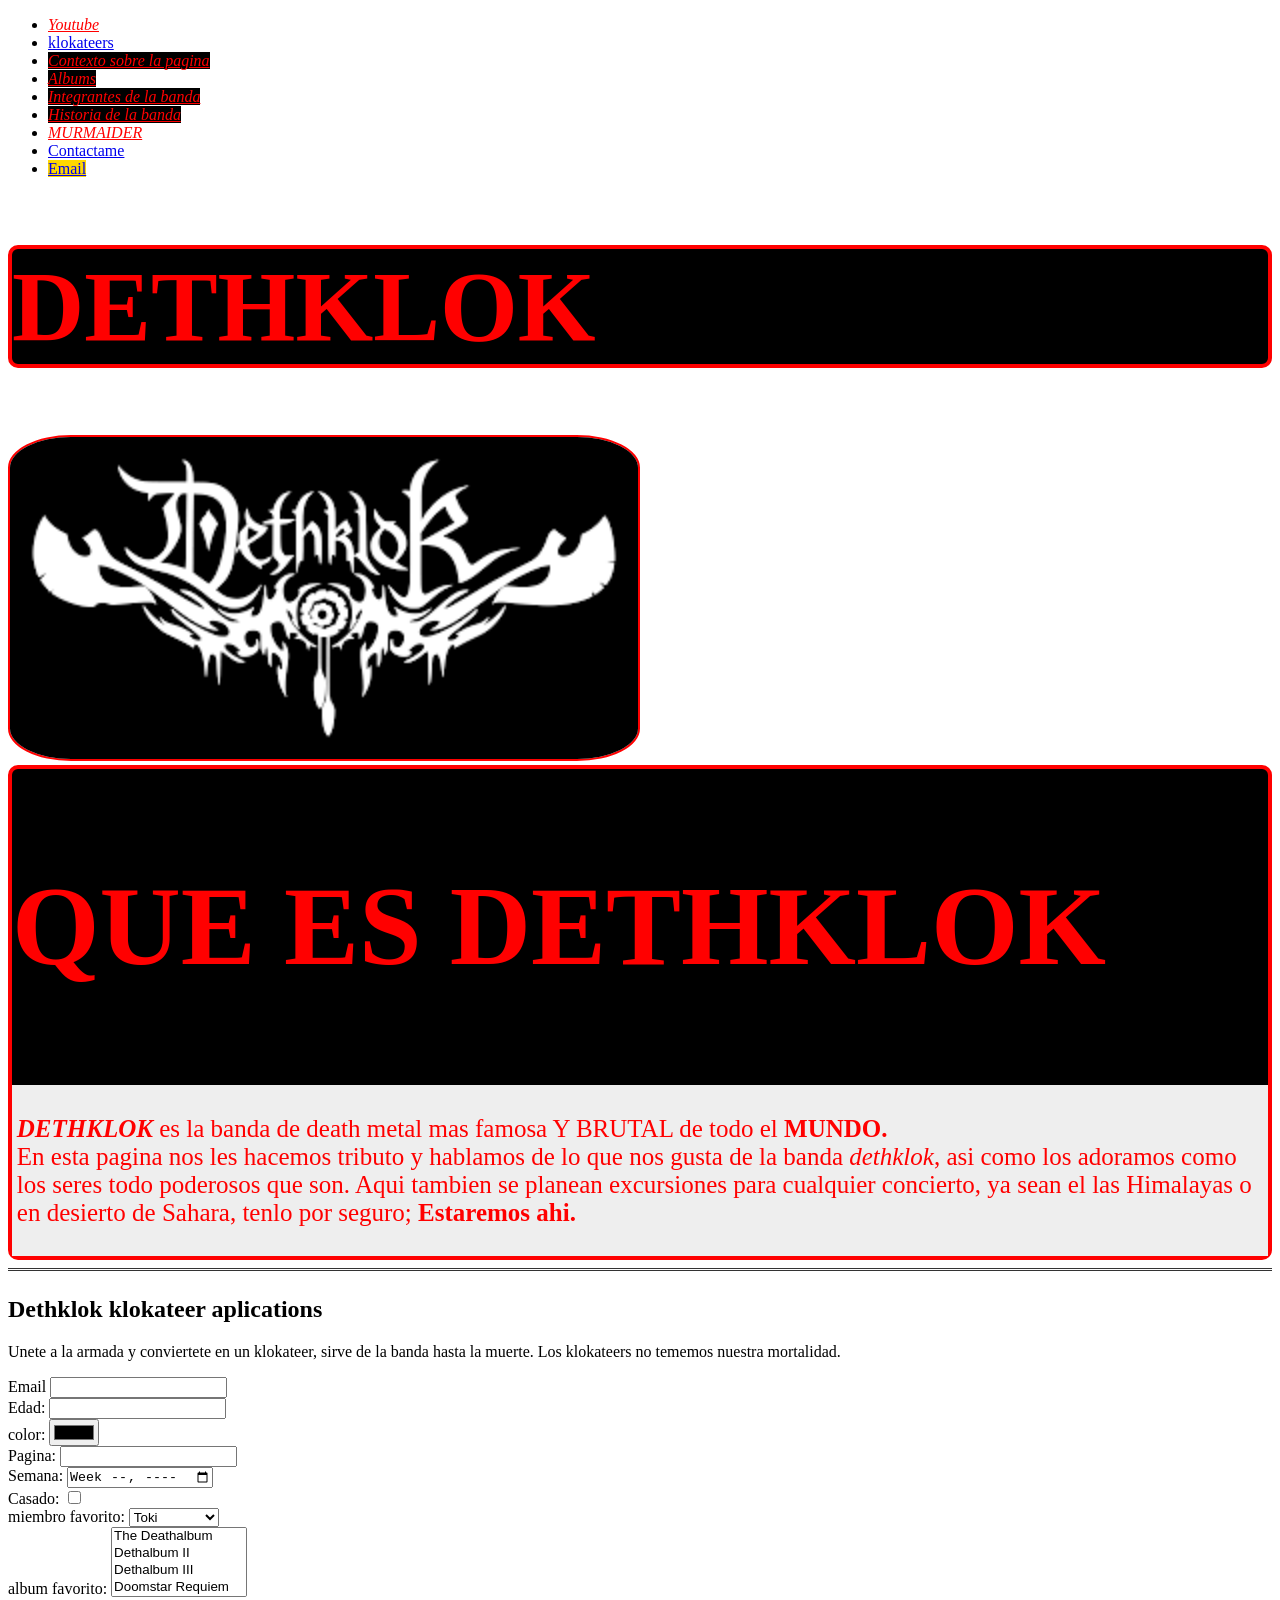
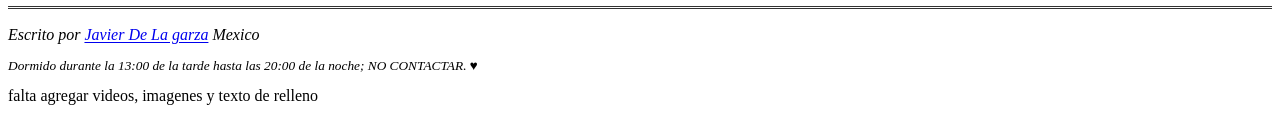
<file: index.html>
<!DOCTYPE html>
<html>
<head>
    <meta charset="UTF-8">
    <meta name="viewport" content="width=device-width, initial-scale=1.0">
    <meta name="keywords" content="Dethklok, Metalocalypse, Metal, Adult Swim">
    <meta name="description" content="Esta es una pagina para fans de DETHKLOK">
    <meta name="author" content="JAGZ"> 
    <title>Evidencia 1</title>
    <link rel="stylesheet" href="estilo.css">
    <script>
        alert("ESTA PAGINA ES UN TRIBUTO A LA BANDA FICTICIA LLAMADA DETHKLOK, SALIDA DE UNA SERIE AMERICANA ANIMADA: METALOCALYPSE. SE RECOMIENDA PENSAR QUE ESTA PAGINA ESTA ECHA POR UN FAN DE LA BANDA EN LA SERIE.");
    </script>
</head>
<body>
    <header>
        <nav>
            <ul>
                <li><a href="https://www.youtube.com/">Youtube</a></li>
                <li><a href="#Unete">klokateers</a></li>
                <li><a href="contexto.html">Contexto sobre la pagina</a></li>
                <li><a href="album.html">Albums</a></li>
                <li><a href="integrantes.html">Integrantes de la banda</a></li>
                <li><a href="lore.html">Historia de la banda</a></li>
                <li><a target="_blank" href="https://www.youtube.com/watch?v=r-eKJIJXaqE">MURMAIDER</a></li>
                <li><a href="tel:+123456789">Contactame</a></li>
                <li><span><a href="mailto:dldld@g.com">Email</a></span></li>
            </ul>
        </nav>
    </header>
    <main>
    <h1 tabindex="1" lang="en" id="h1" style="border: 4px solid red; border-radius: 10px; font-size: 100px; background: black; color:red">DETHKLOK</h1>
    <div>
        <img class="imgIndex" src="imagenes/dethklok.jpg" alt="" >
    </div>

    <article class="h1" tabindex="1">
        <h1>QUE ES DETHKLOK</h1>
        <article class="frame">
            <p tabindex="2" lang="es" class="rojo menosmed"> <b><span lang="en"><i>DETHKLOK</i></span></b> es la banda de death metal mas famosa Y BRUTAL de todo el <b>MUNDO.</b><br /> En esta pagina nos les hacemos tributo y hablamos de lo que nos gusta de la banda <span lang="en"><i>dethklok</i></span>, asi como los adoramos como los seres todo poderosos que son. Aqui tambien se planean excursiones para cualquier concierto, ya sean el las Himalayas o en desierto de Sahara, tenlo por seguro; <b>Estaremos ahi.</b></p>
        </article>
    </article>

    <hr />
    <section id="Unete" class="negro">
        <h2>Dethklok klokateer aplications</h2>
        <p lang="es">Unete a la armada y conviertete en un klokateer, sirve de la banda hasta la muerte. Los klokateers no tememos nuestra mortalidad. </p>
        <form action="">
            <div>
                <label for="email">Email</label>
                <input type="text" name="email" id="email">
            </div>
            <div>
                <label for="edad">Edad:</label>
                <input type="number" name="edad" id="edad">
            </div>
            <div>
                <label for="color">color:</label>
                <input type="color" name="color" id="color">
            </div>
            <div>
                <label for="pagina">Pagina:</label>
                <input type="url" name="pagina" id="pagina">
            </div>
            <div>
                <label for="semana">Semana:</label>
                <input type="week" name="semana" id="semana">
            </div>
            <div>
                <label for="checkbox">Casado:</label>
                <input type="checkbox" name="checkbox" id="checkbox">
            </div>
            <div>
                <label for="miembro">miembro favorito:</label>
                <select name="miembro" id="miembro">
                    <option value="Toki">Toki</option>
                    <option value="Pickles">Pickles</option>
                    <option value="Nathan">Nathan</option>
                    <option value="Murderface">Murderface</option>
                    <option value="Skwisgaar">Skwisgaar</option>
                </select>
            </div>
            <div>
                <label for="album">album favorito:</label>
                <select multiple name="album" id="album">
                    <option value="The Deathalbum">The Deathalbum</option>
                    <option value="Dethalbum II">Dethalbum II</option>
                    <option value="Dethalbum III">Dethalbum III</option>
                    <option value="Doomstar Requiem">Doomstar Requiem</option>
                    <option value="Army of the Doomstar">Army of the Doomstar</option>
                    <option value="Dethalbum IV">Dethalbum IV</option>
                </select>
            </div>
        </form>
    </section>
    <hr />
    </main>
    <footer>
        <address>
            Escrito por <a href="mailto:1alexdelagarza@gmail.com">Javier De La garza</a>
            Mexico
            <sup><p>Dormido durante la <time>13:00</time> de la tarde hasta las <time>20:00</time> de la noche; NO CONTACTAR. &hearts;</p></sup>
        </address>
    </footer>
</body>
</html>

falta agregar videos, imagenes y texto de relleno
</file>
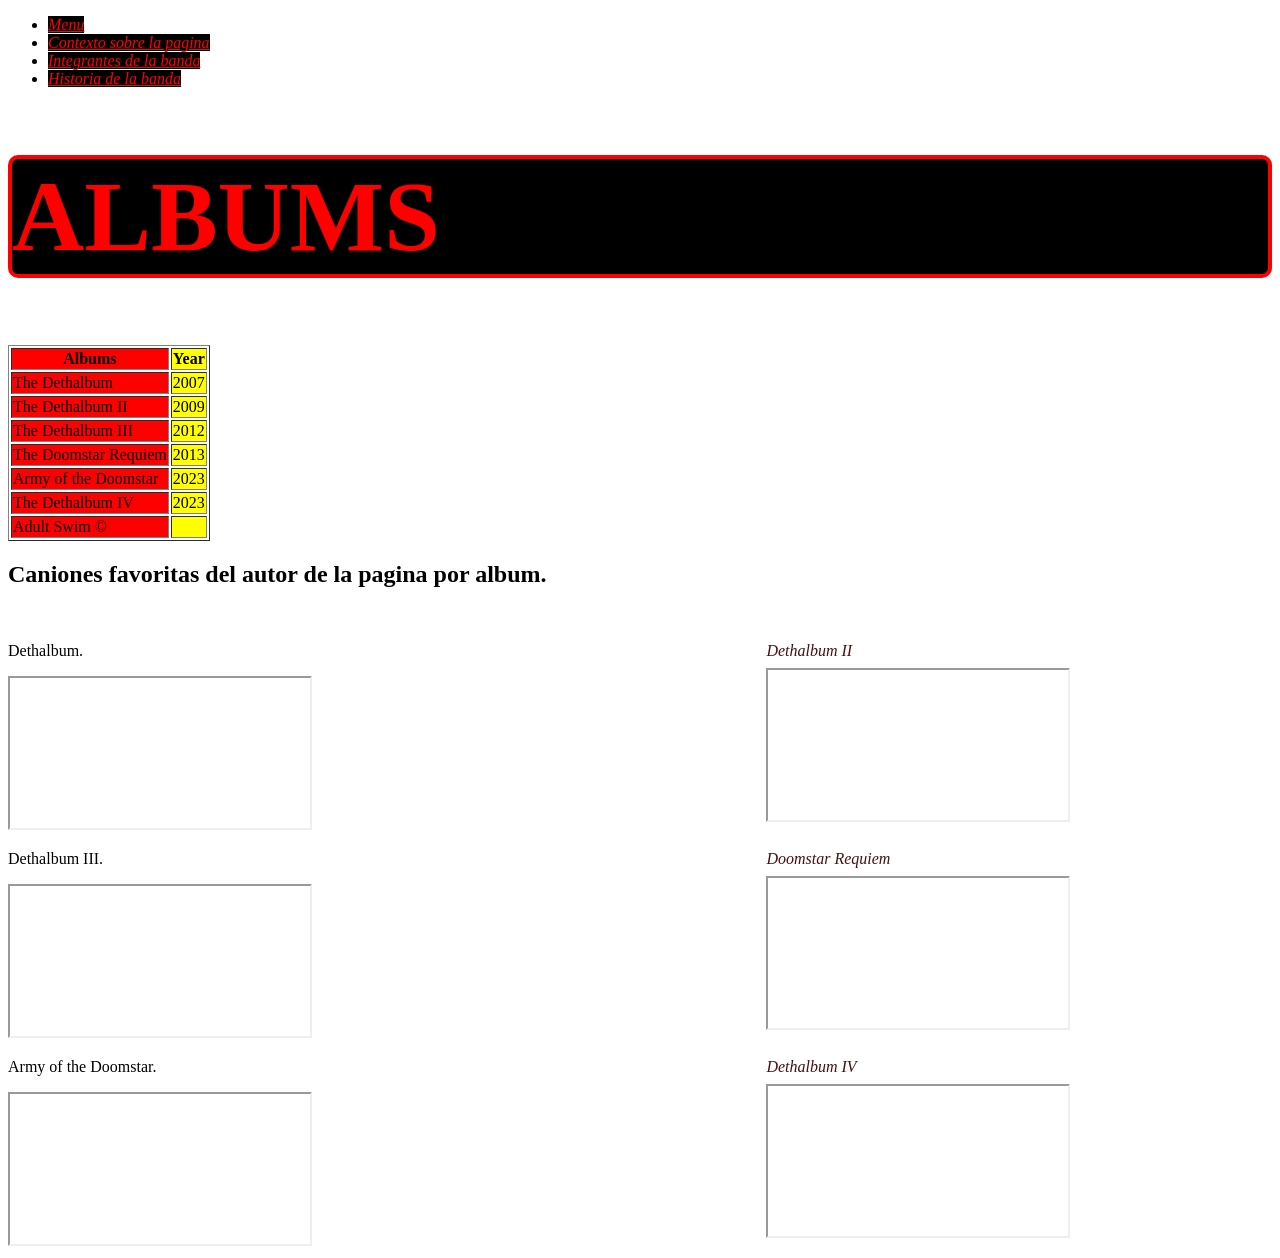
<file: album.html>
<!DOCTYPE html>
<html lang="en">
<head>
    <meta charset="UTF-8">
    <meta name="viewport" content="width=device-width, initial-scale=1.0">
    <title>Albums</title>
    <link rel="stylesheet" href="estilo.css">
</head>
<body>
    <header>
        <nav>
            <ul>
                <li><a href="index.html">Menu</a></li>
                <li><a href="contexto.html">Contexto sobre la pagina</a></li>
                <li><a href="integrantes.html">Integrantes de la banda</a></li>
                <li><a href="lore.html">Historia de la banda</a></li>
            </ul>
        </nav>
    </header>

    <h1 tabindex="1" lang="en" id="h1" style="border: 4px solid red; border-radius: 10px; font-size: 100px; background: black; color:#ff0000">ALBUMS</h1>

    <table border="1">
        <colgroup>
            <col style="background-color:red">
            <col style="background-color:yellow">
        </colgroup>
        <thead>
            <tr>
                <th>Albums</th>
                <th>Year</th>
            </tr>
        </thead>
        <tbody>
            <tr>
                <td>The Dethalbum</td>
                <td>2007</td>
            </tr>
            <tr>
                <td>The Dethalbum II</td>
                <td>2009</td>
            </tr>
            <tr>
                <td>The Dethalbum III</td>
                <td>2012</td>
            </tr>
            <tr>
                <td>The Doomstar Requiem</td>
                <td>2013</td>
            </tr>
            <tr>
                <td>Army of the Doomstar</td>
                <td>2023</td>
            </tr>
            <tr>
                <td>The Dethalbum IV</td>
                <td>2023</td>
            </tr>
        </tbody>
        <tfoot>
            <tr>
                <td>Adult Swim &#169</td>
                <td> </td>
            </tr>
        </tfoot>
    </table>

    <h2>Caniones favoritas del autor de la pagina por album.</h2>
    <br />


</body> 
    <p><aside>Dethalbum II</p>
    <iframe src="https://www.youtube.com/embed/WKtG3UxscZg"  title="Dethalbum II"></iframe></aside>
    <p>Dethalbum.</p>
    <iframe src="https://www.youtube.com/embed/H2ManC9QcNs"  title="Dethalbum"></iframe>

    <p><aside>Doomstar Requiem</p>
    <iframe src="https://www.youtube.com/embed/GBnSdNTPA_g"  title="Doomstar Requiem"></iframe></aside>
    <p>Dethalbum III.</p>
    <iframe src="https://www.youtube.com/embed/QHuhdyX_9BY"  title="Dethalbum III"></iframe>

    <p><aside>Dethalbum IV</p>
    <iframe src="https://www.youtube.com/embed/rcDwSn3U4uk"  title="Dethalbum IV"></iframe></aside>
    <p>Army of the Doomstar.</p>
    <iframe src="https://www.youtube.com/embed/BNYkEHNHBHY"  title="Army of the Doomstar"></iframe>
</html>
</file>
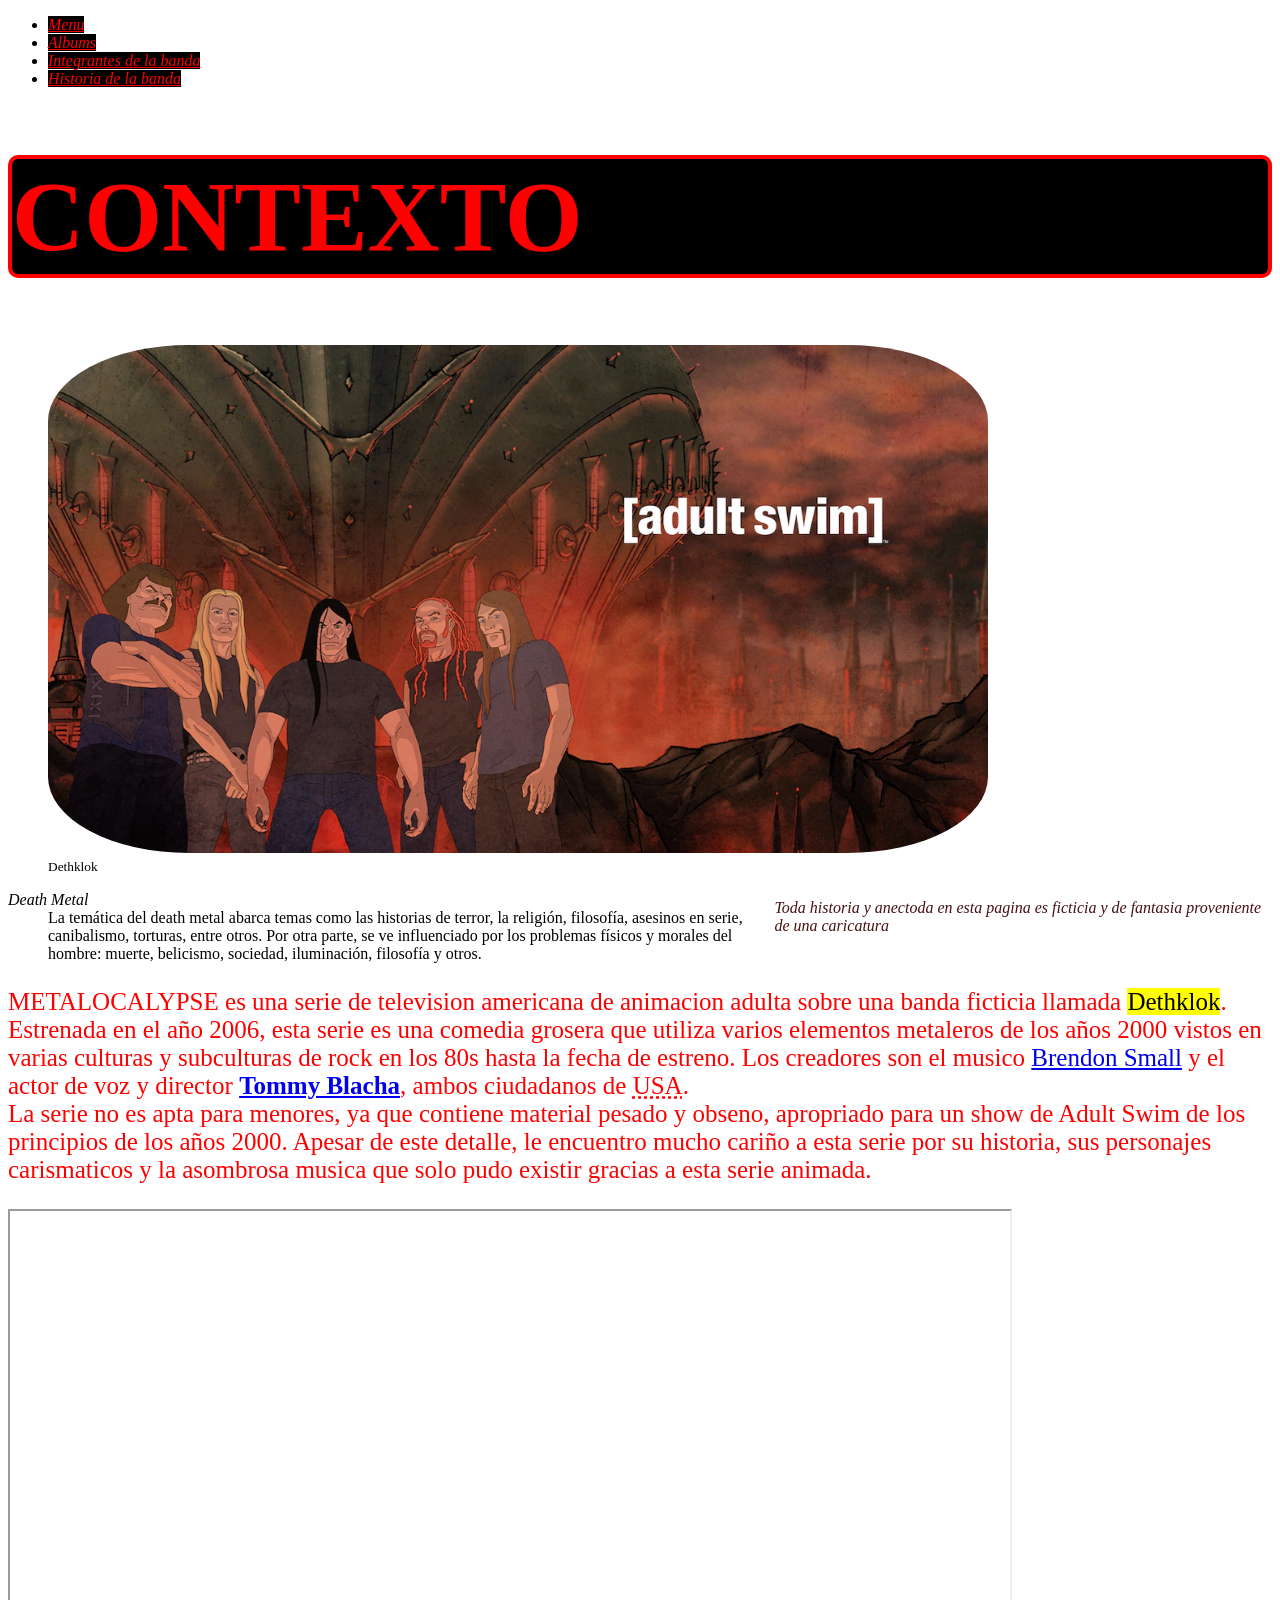
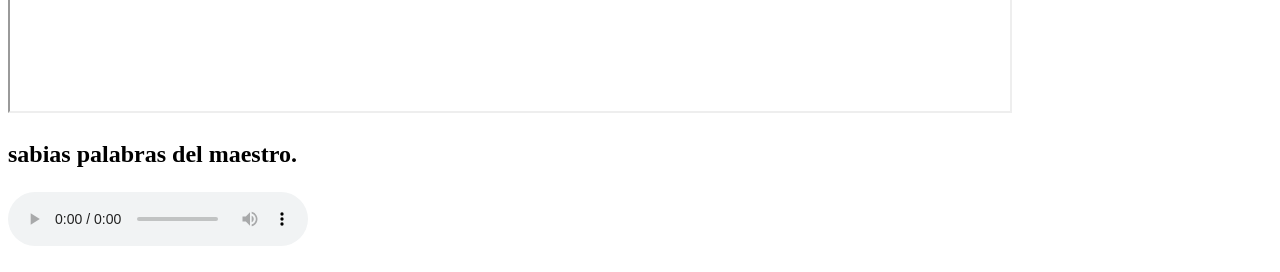
<file: contexto.html>
<!DOCTYPE html>
<html lang="en">
<head>
    <meta charset="UTF-8">
    <meta name="viewport" content="width=device-width, initial-scale=1.0">
    <title>Contexto</title>
    <link rel="stylesheet" href="estilo.css">
</head>
<body>
    <header>
        <nav>
            <ul>
                <li><a href="index.html">Menu</a></li>
                <li><a href="album.html">Albums</a></li>
                <li><a href="integrantes.html">Integrantes de la banda</a></li>
                <li><a href="lore.html">Historia de la banda</a></li>
            </ul>
        </nav>
    </header>

    <h1 tabindex="1" lang="en" id="h1" style="border: 4px solid red; border-radius: 10px; font-size: 100px; background: black; color:red">CONTEXTO</h1>
    <div>
        <figure>
            <img src="imagenes/metalocalypse2.jpeg" alt="" border: width="940" height="508">
            <figcaption>
                <small>Dethklok</small>
            </figcaption>
        </figure>
    </div>

    <aside>
        <p>Toda historia y anectoda en esta pagina es ficticia y de fantasia proveniente de una caricatura</p>
    </aside>
    <dl>
        <dt><em>Death Metal</em></dt>
        <dd>La temática del death metal abarca temas como las historias de terror, la religión, filosofía, asesinos en serie, canibalismo, torturas, entre otros. Por otra parte, se ve influenciado por los problemas físicos y morales del hombre: muerte, belicismo, sociedad, iluminación, filosofía y otros.</dd>
    </dl>


    <p tabindex="2" lang="en" class="rojo menosmed">METALOCALYPSE es una serie de television americana de animacion adulta sobre una banda ficticia llamada <mark>Dethklok</mark>. Estrenada en el año 2006, esta serie es una comedia grosera que utiliza varios elementos metaleros de los años <span >2000</span> vistos en varias culturas y subculturas de rock en los 80s hasta la fecha de estreno. Los creadores son el musico <a href="https://en.wikipedia.org/wiki/Brendon_Small">Brendon Small</a> y el actor de voz y director <a href="https://en.wikipedia.org/wiki/Tommy_Blacha"><strong>Tommy Blacha</strong></a>, ambos ciudadanos de <abbr title="United States of America">USA</abbr>. <br />La serie no es apta para menores, ya que contiene material pesado y obseno, apropriado para un show de Adult Swim de los principios de los años 2000. Apesar de este detalle, le encuentro mucho cariño a esta serie por su historia, sus personajes carismaticos y la asombrosa musica que solo pudo existir gracias a esta serie animada.</p>

    <iframe src="https://www.adultswim.com/videos/metalocalypse" height="500px" width="1000px" title="Adult Swim"></iframe>
</body>
<footer>
    <h2>
        <p>sabias palabras del maestro.</p>
        <audio controls src="sonidos/Recording (7).m4a"></audio>
    </h2>
</footer>
</html>
</file>
<file: estilo.css>
.verde{
    color:green;
}
.rojo{
    color:red;
}
.blanco{
    color: white;
}
.gris{
    color: grey;
}
.negro{
    color: black;
}
.grande{
    font-size: 100px;
}
.menosmed{
    font-size: 25px;
}
.medium{
    font-size: 50px;
}
.chico{
    font-size: 10px;
}
.furat{
    color: gold;
    font-size: 20px;
    background-color: darkviolet;
    font-family: sans-serif;
}

#p1 {
    font-family: Arial, Helvetica, sans-serif;
    font-size: 25px;
}

img {
    border-radius: 15%;
}
.imgIndex {
    border: 2px solid red;
    border-radius: 10%;
    width: 628px;
    height: 322px;
}

.h1 {
    font-size: 75px;
    border: 4px solid red;
    border-radius: 10px;
    background: black;
    color:red;
}
.frame {
    margin: 0;
    padding: 0.3rem;
    background-color: #eee;
}


a[href *="youtube"] {
    color: red;
    font-style: italic;
}

a[href $="html"] {
    background-color: black;
    font-style: italic;
    color: red;
}

aside {
    width: 40%;
    padding-left: 0.5rem;
    margin-left: 0.5rem;
    float: right;
    font-style: italic;
    color: rgb(70, 17, 17);
}
aside > p {
    margin: 0.5rem;
}


hr {
    border: none;
    border-top: 3px double #333;
    color: #333;
    overflow: visible;
    text-align: center;
    height: 5px;
}

li span {
    background: gold;
}  

/*Poner fondo verde
[lang]
{
    background-color: green;
}*/

/*[lang="es"] {
    border-left: 2px dotted red;
}
[lang="en"] {
    border-left: 8px groove red;
}*/

/*a[href ="dethklok"] {
    background-color: black;
    font-style: italic;
}

a[href ^="dethklok"] {
    background-color: black;
    font-style: italic;
}*/
</file>
